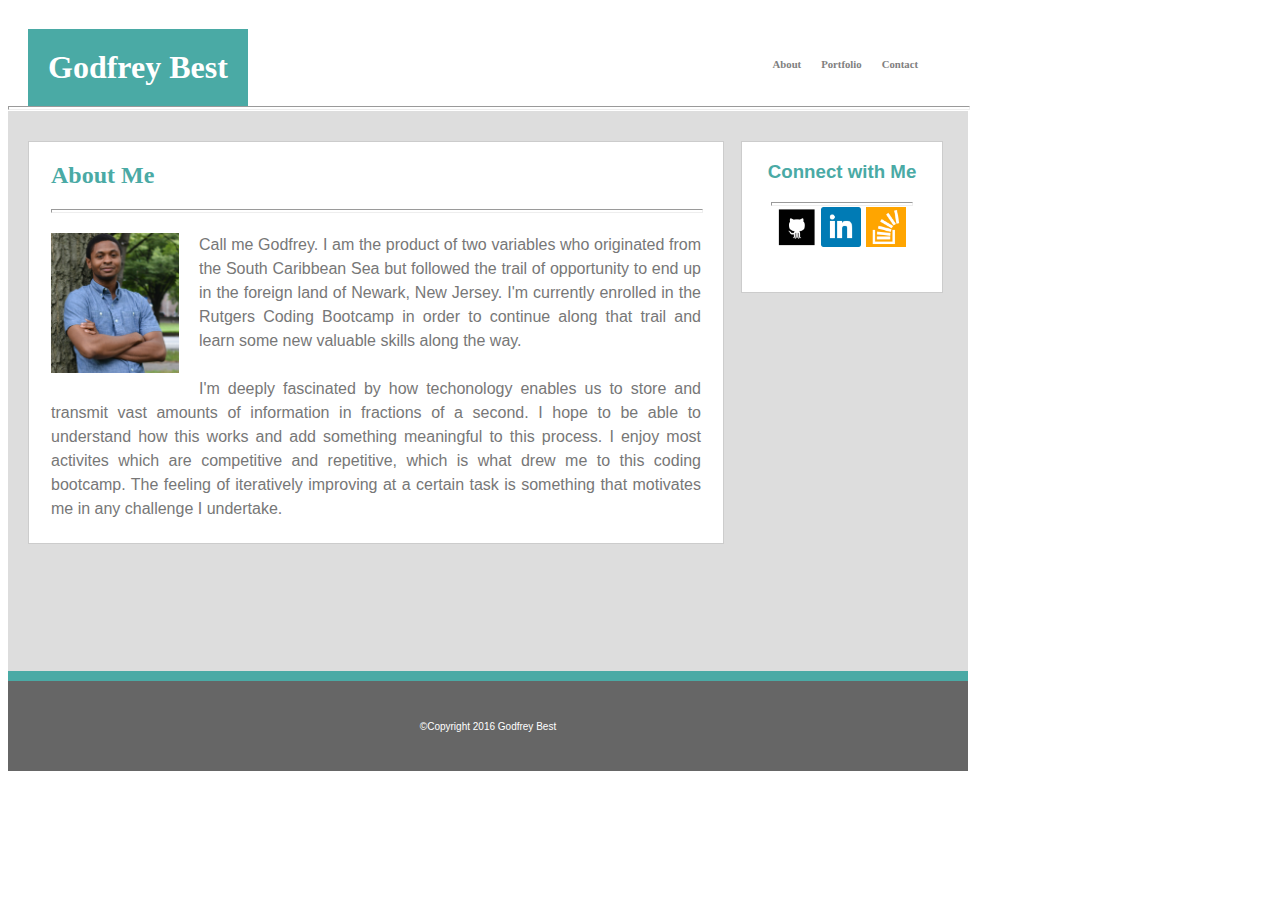
<file: assignment1/index.html>
<!DOCTYPE html>
<html lang="en">
<head>
	<title>About Me</title>
	<meta name="viewport" content="width=device-width, initial-scale=1">
	<link rel="stylesheet" type="text/css" href="assets/css/style.css">

</head>
<body>
	<header>
		<div class="nav">
			<a href="index.html"><h1> Godfrey Best</h1></a>
			<div class="tiny-heads">
				<a href="contact.html"><h6>Contact</h6></a>
				<a href="portfolio.html"><h6>Portfolio</h6></a>
				<a href="index.html"><h6>About</h6></a>	
			</div>
		</div>
	</header>
	<hr>
	<div class="main-index">
		<div class="about-me">
			<h2>About Me</h2>
			<hr class="hr-main">
			<div id="my-body-top">
				<img src="assets/images/TKA_4651.jpg" alt="Pic of moi" id="pic-of-moi"> 
				<p id="first-parg">				
					Call me Godfrey.  I am the product of two variables who originated from the South Caribbean Sea but followed the trail of opportunity to end up in the foreign land of Newark, New Jersey.  I'm currently enrolled in the Rutgers Coding Bootcamp in order to continue along that trail and learn some new valuable skills along the way.  
					<br/>
					<br/>
					I'm deeply fascinated by how techonology enables us to store and transmit vast amounts of information in fractions of a second. I hope to be able to understand how this works and add something meaningful to this process.  I enjoy most activites which are competitive and repetitive, which is what drew me to this coding bootcamp.  The feeling of iteratively improving at a certain task is something that motivates me in any challenge I undertake.
					
				</p>
			</div>
		</div>
		<div class="connect">
			<h3>Connect with Me</h3>
			<hr class="connect-hr">
			<div class="connect-icons">
				<a href=""><img src="assets/images/github-128.png" alt="Github" class="icon"></a>
				<a href=""><img src="assets/images/linkedin-128.png" alt="LinkedIn" class="icon"></a>
				<a href=""><img src="assets/images/stackoverflow-128.png" alt="StackOverflow" class="icon"></a>
			</div>
		</div>
	</div>
	<footer>
		<div class="footer">
			<div class="footer-hr">
				<!-- Empty Div to use for the blue bar -->
			</div>
			<p class="footer-p">&copy;Copyright 2016 Godfrey Best</p>
		</div>
	</footer>
</body>
</html>
</file>
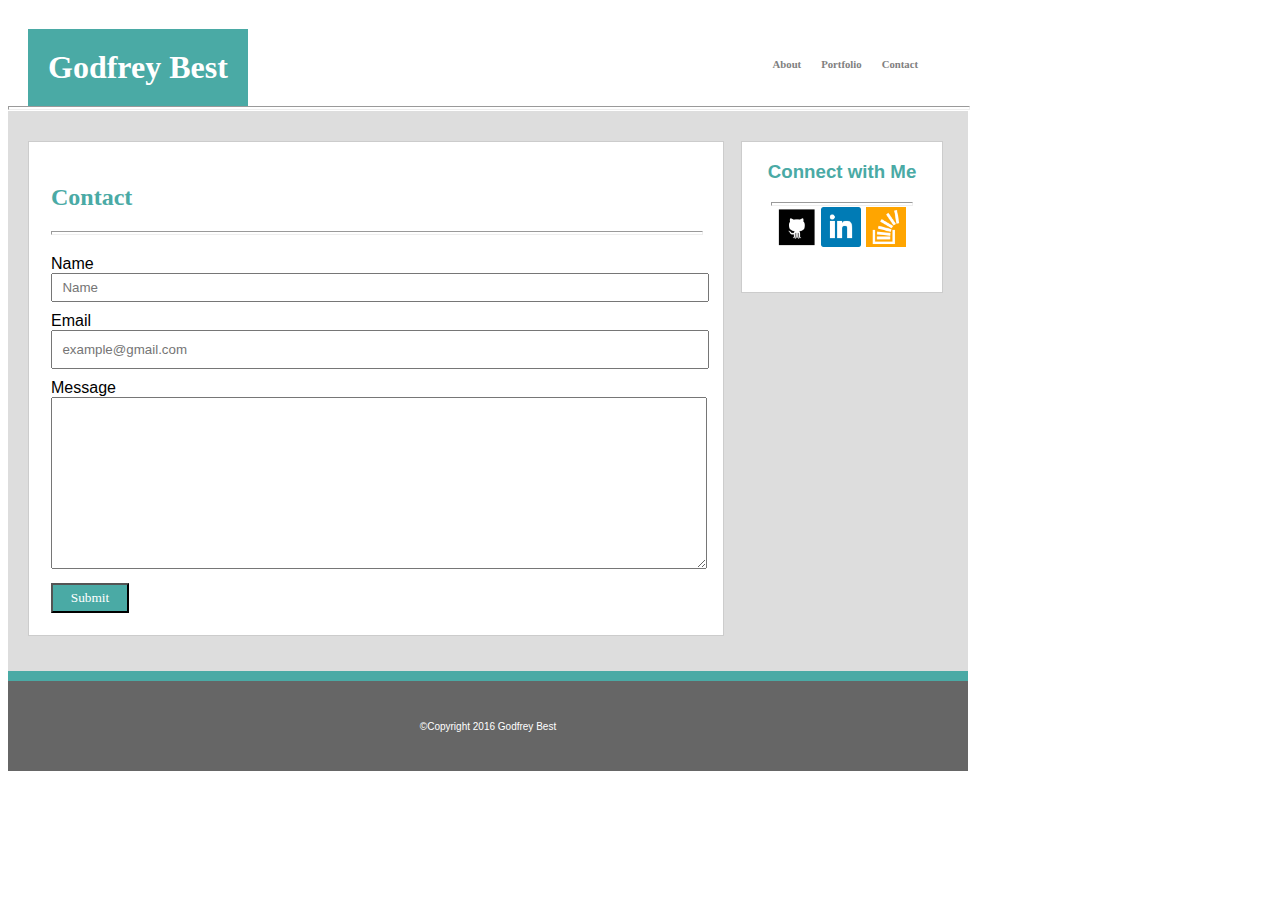
<file: assignment1/contact.html>
<!DOCTYPE html>
<html lang="en">
<head>
	<title>Contact</title>
	<meta name="viewport" content="width=device-width, initial-scale=1">
	<link rel="stylesheet" type="text/css" href="assets/css/style.css">
</head>
<body>
	<header class="nav">
		<a href="index.html"><h1>Godfrey Best</h1></a>
		<div class="tiny-heads">
			<a href="contact.html"><h6>Contact</h6></a>
			<a href="portfolio.html"><h6>Portfolio</h6></a>
			<a href="index.html"><h6>About</h6></a>
		</div>
	</header>
	<hr>
	<div class="main-contc">
		<div class="main-contact">
			<form id="contact-form">
				<h2>Contact</h2>
				<hr class="hr-main">
				Name <br/>
				<input type="text" name="contact_name" id="name_input" placeholder="  Name">
				<br/>
				Email <br/>
				<input type="text" name="email" id="email_input" placeholder="  example@gmail.com">
				<br/>
				Message <br/>
				<textarea name="message" cols="30" rows="10" id="message_input"></textarea>
				<br/>
				<input type="submit" name="submit-contact" id="submit_button">
			</form>
		</div>
		<div class="connect">
			<h3>Connect with Me</h3>
			<hr class="connect-hr">
			<div class="connect-icons">
				<a href=""><img src="assets/images/github-128.png" alt="Github" class="icon"></a>
				<a href=""><img src="assets/images/linkedin-128.png" alt="LinkedIn" class="icon"></a>
				<a href=""><img src="assets/images/stackoverflow-128.png" alt="StackOverflow" class="icon"></a>
			</div>
		</div>
	</div>
	<footer>
		<div class="footer">
			<div class="footer-hr">
				<!-- Empty Div to use for the blue bar -->
			</div>
			<p class="footer-p">&copy;Copyright 2016 Godfrey Best</p>
		</div>
	</footer>
</body>
</html>
</file>
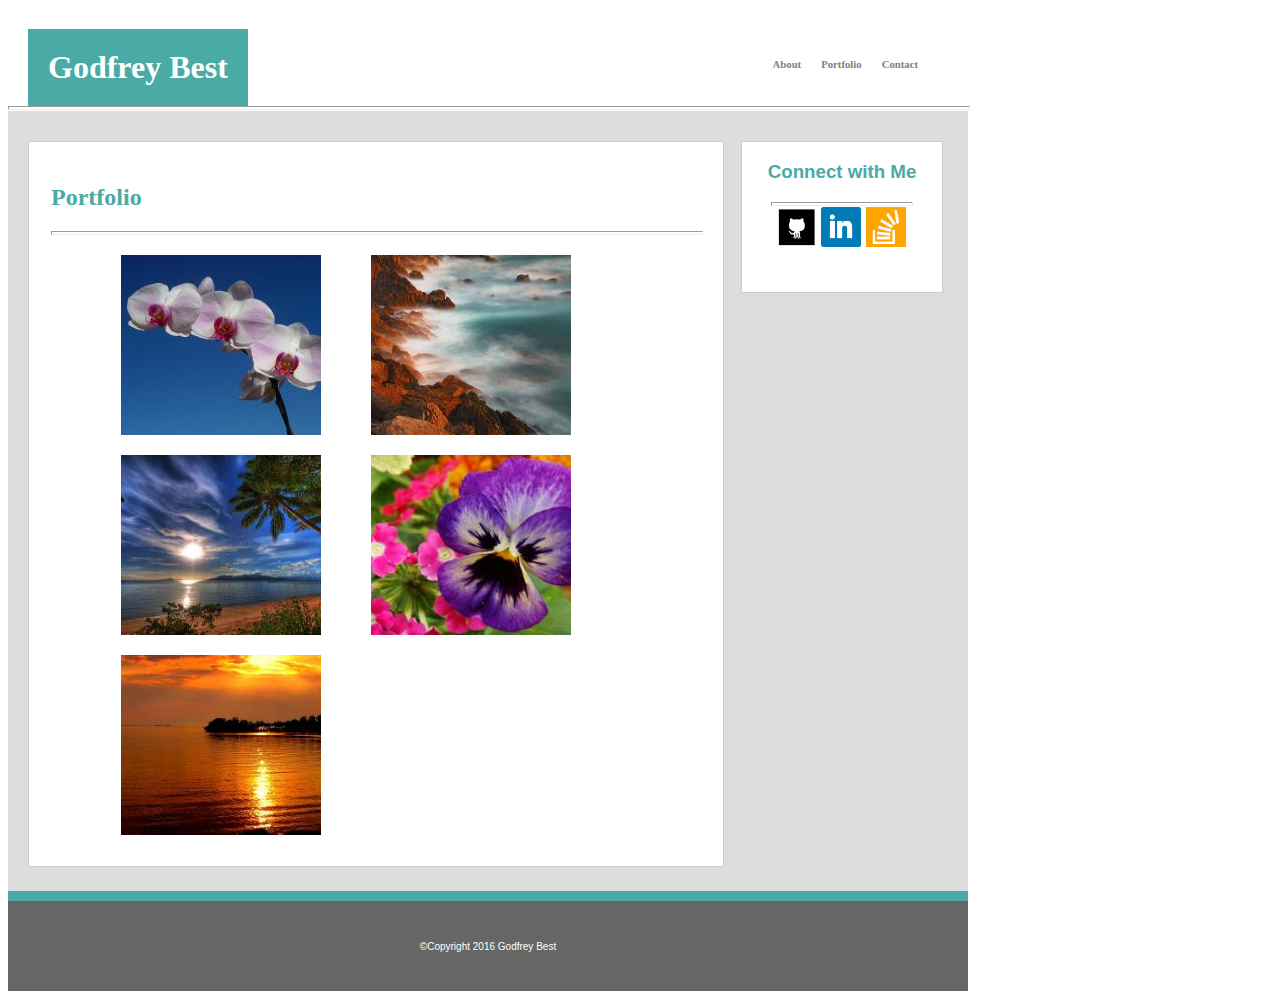
<file: assignment1/portfolio.html>
<!DOCTYPE html>
<html lang="en">
<head>
	<title>Portfolio</title>
	<meta name="viewport" content="width=device-width, initial-scale=1">
	<link rel="stylesheet" type="text/css" href="assets/css/style.css">
</head>
<body>
	<header class="nav">
		<a href="index.html"><h1>Godfrey Best</h1></a>
		<div class="tiny-heads">
			<a href="contact.html"><h6>Contact</h6></a>
			<a href="portfolio.html"><h6>Portfolio</h6></a>
			<a href="index.html"><h6>About</h6></a>
		</div>
	</header>
	<hr>
	<div class="main-portf">
		<div class="main-portfolio">
			<h2>Portfolio</h2>
			<hr class="hr-main">
			<div id="portfolio-body">
				<a href="portfolio.html" target="_blank"><img id="pic1" src="assets/images/tree.jpg" alt="project1"></a>
				<a href="portfolio.html" target="_blank"><img id="pic2" src="assets/images/shore.jpg" alt="project1"></a>
				<a href="portfolio.html" target="_blank"><img id="pic3" src="assets/images/beach.jpg" alt="project1"></a>
				<a href="portfolio.html" target="_blank"><img id="pic4" src="assets/images/fleur.jpg" alt="project1"></a>
				<a href="portfolio.html" target="_blank"><img id="pic5" src="assets/images/sea.jpg" alt="project1"></a>
			</div>
		</div>	
		<div class="connect">
			<h3>Connect with Me</h3>
			<hr class="connect-hr">
			<div class="connect-icons">
				<a href=""><img src="assets/images/github-128.png" alt="Github" class="icon"></a>
				<a href=""><img src="assets/images/linkedin-128.png" alt="LinkedIn" class="icon"></a>
				<a href=""><img src="assets/images/stackoverflow-128.png" alt="StackOverflow" class="icon"></a>
			</div>
		</div>
	</div>
	<footer>
		<div class="footer">
			<div class="footer-hr">
				<!-- Empty Div to use for the blue bar -->
			</div>
			<p class="footer-p">&copy;Copyright 2016 Godfrey Best</p>
		</div>
	</footer>
</body>
</html>
</file>
<file: assignment1/assets/css/style.css>
header {
	margin-bottom: 0;
}

body {
	font-family: Arial, "Helvetica Neue", Helvetica, sans-serif;
	width: 960px;
}

hr{
	color: #cccccc;
	height: 2px;
	clear: both;
	width: 100%;
	margin-bottom: 1px;
}

h1 {
	background-color: #4aaaa5;
	color: white;
	padding: 20px;
	float: left;
	margin-bottom: 0px;
	margin-left: 20px;
	font-family: 'Georgia', Times, 'Times New Roman', serif;

}

h2 {
	color: #4aaaa5;
	font-family: 'Georgia', Times, 'Times New Roman', serif;
}

h6 {
	font-family: 'Georgia', Times, 'Times New Roman', serif;
	float: right;
	padding: 10px;
	margin-bottom: 0;
	color: gray;
}

.tiny-heads {
	padding-top: 15px;
	color: #777777;
	margin-right: 40px;
}

.main-index {
	clear: both;
	background-color: #dddddd;
	height: 560px;
	width: 960px;

}

.main-portf {
	clear: both;
	background-color: #dddddd;
	height: 580px;
	width: 960px;
}

.main-contc {
	clear: both;
	background-color: #dddddd;
	height: 560px;
	width: 960px;
}

.hr-main {
	width: 100%;
	margin-bottom: 20px;
}


#my-body-top {
	display: block;
	float: left;
	
}

#pic-of-moi {
	float: left;
	margin-right: 20px;
	margin-bottom: 10px;
	width: 128px;
	display: block;
}

.icon { 
	width: 40px;
}

#first-parg {
	display: block;
	width: 100%;
	padding-left: 0px;
	margin: 0px;
	text-align: justify;
	line-height: 24px;
}

#my-body-bottom {
	clear: both;
	margin-top: 180px;
}

.connect-icons {
	padding-left: 35px;
}

.connect-hr {
	width: 70%;
}
.about-me {
	width: 650px;
	background-color: white;
	border: 1px solid #cccccc;
	position: relative;
	top: 30px;
	left: 20px;
	display: inline;
	float: left;
	padding: 0px 22px 22px 22px;
}

.connect {
	width: 200px;
	height: 150px;
	background-color: white;
	border: 1px solid #cccccc;
	padding: 0px;
	top: 30px;
	right: 25px;
	position: relative;
	float: right;
	display: inline;
}

h3 {
	color: #4aaaa5;	
	text-align: center;
}

p {
	color: #777777;
}

.footer-hr {
	height: 10%;
	background-color: #4aaaa5;
	margin: 0px;
}

.footer-p {
	padding-top: 40px;
	margin: 0px;
	color: white;
	font-size: 10px;
}

.footer {
	background-color: #666666;
	text-align: center;
	height: 100px;
}



/*** Portfolio Page Styling ***/

.main-portfolio {
	width: 650px;
	height: 680px;
	background-color: white;
	border: 1px solid #cccccc;
	position: relative;
	top: 30px;
	left: 20px;
	display: inline;
	float: left;
	padding: 22px;
}

.main-portf {
	height: 780px;
}

#pic1 {
	float: left;
	padding: 0px 0px 10px 0px;
	width: 200px;
	height: 180px;
	margin-left: 70px;
}

#pic2 {
	float: left;
	padding: 0px 0px 10px 0px;
	width: 200px;
	height: 180px;
	margin-left: 50px;
}

#pic3 {
	clear: both;
	float: left;
	padding: 10px 0px 10px 0px;
	width: 200px;
	height: 180px;
	margin-left: 70px;
}

#pic4 {
	float: left;
	padding: 10px 0px 10px 0px;
	width: 200px;
	height: 180px;
	margin-left: 50px;
}

#pic5 {
	clear: both;
	float: left;
	padding: 10px 0px 10px 0px;
	width: 200px;
	height: 180px;
	margin-left: 70px;
}



/*** Contact Page Styling ***/

.main-contact {
	clear: both;
	background-color: #dddddd;
	height: 500px;
	width: 960px;
	display: inline;
}

#contact-form {
	width: 650px;
	background-color: white;
	border: 1px solid #cccccc;
	position: relative;
	top: 30px;
	left: 20px;
	display: inline;
	float: left;
	padding: 22px;
}

#name_input {
	width: 100%;
	margin-top-top: 40px;
	margin-bottom: 10px;
	padding-top: 5px;
	padding-bottom: 5px;
}

#email_input {
	width: 100%;
	padding-top: 10px;
	padding-bottom: 10px;
	margin-top-top: 40px;
	margin-bottom: 10px;
}

#message_input {
	width: 100%;
	padding-top: 10px;
	padding-bottom: 10px;
	margin-top-top: 40px;
	margin-bottom: 10px;
}

#submit_button {
	background-color: #4aaaa5;
	color: white;
	float: left;
	width: 12%;
	height: 30px;
	font-family: 'Georgia', Times, 'Times New Roman', serif;	
}

@media screen and (max-width: 980px) {
	.about-me {
		width: 300px;
		left: 185px;
	}

	.main-portfolio {
		width: 300px;
		left: 185px;
		height: 1100px;
	}

	.main-portf {
		height: 1200px;
		width: 100%;
	}
	
	#pic1 {
		margin-left: 50px;
	}

	#pic2 {
		margin-left: 50px;
		padding: 10px 0px 10px 0px;
	}

	#pic3 {
		margin-left: 50px;
	}

	#pic4 {
		margin-left: 50px;
	}

	#pic5 {
		margin-left: 50px;
	}


	.main-index {
		width: 100%;
		height: 1050px;
	}

	#contact-form {
		width: 300px;
		left: 185px;
	}
	
	.main-contc {
		width: 100%;
	}

	#submit_button {
		width: 20%
	}

	.connect {
		right: 195px;	
	}

	.tiny-heads {
		margin-right: 205px;
	}

	h1 {
		margin-left: 185px;
	}

	body {
		width: 980px;
	}
	#first-parg {
		padding-left: 0px;
		padding-top: 10px;
		width: 100%;
		text-align: justify;
	}

	#pic-of-moi {
		width: 100%;
	}
}

@media screen and (max-width: 768px) {
	.main-index {
		width: 768px;
	}

	.main-contc {
		width: 768px;
	}

	.about-me {
		width: 630px;
		left: 20px;
	}

	#first-parg {
		float: none;
		width: 600px;
		padding-left: 0px;
		padding-top: 0px;
		margin: 0px;
		text-align: justify;
		line-height: 24px;
	}
	
	.main-portfolio {
		width: 630px;
		left: 20px;
		height: 800px;
	}

	.main-portf {
		height: 1100px;
	}

	.tiny-heads {
		margin-right: 75px;
		font-size: 20px;
		padding-top: 0px;
	}

	#pic-of-moi {
		width: 250px;
		float: left;
	}

	#pic1 {
		width: 200px;
		height: 200px;
	}

	#pic2 {
		width: 200px;
		height: 200px;
		padding-top: 0px;
	}

	#pic3 {
		width: 200px;
		height: 200px;
	}

	#pic4 {
		width: 200px;
		height: 200px;
	}

	#pic5 {
		width: 200px;
		height: 200px;
	}
	.connect {
		clear: both;
		width: 675px;
		left: 20px;
		right: 0px;
		float: left;
		margin-top: 40px;
	}

	h1 {
		margin-left: 20px;
	}

	h3 {
		text-align: left;
		margin-left: 35px;
	}
	
	body {
		margin: 0px;
		width: 768px;
	}
	.connect-hr {
		width: 90%;
	}

	.icon {
		width: 50px;
	}

	.my-body-top {
		display: inline;
	}

	p {
		line-height: 24px;
	}
	

	#my-body-bottom {
		padding-top: 2px;
	}

	.footer-p {
		padding-left: 300px;
		text-align: left;

	}

	.main-index {
		height: 830px;
	}

	#contact-form {
		width: 630px;
		left: 20px;
	}

	.main-contc {
		height: 730px;
	}
}

@media screen and (max-width: 640px) {
	body {
		width: 640px;
	}
	
	header {
		position: static;
	}
	
	h1 {
		clear:both;
		width: 100%;
		text-align: center;
		margin: 0;
		padding-right: 0px;
		padding-left: 0px;
	}
	
	h6 {
		margin-top: 0px;
		margin-right: 65px;
		font-size: 16px;
		padding-left: 60px;
	}

	p {
		margin-top: 0px;
	}

	hr {
		margin: 0px;
	}

	.main-index {
		width: 100%;
		height: 1300px;
	}

	.about-me {
		width: 550px;
		clear: both;
		
	}

	.main-contc {
		width: 100%;
		height: 730px;
	}

	.main-portf {
		width: 100%;
		height: 2400px;
	}

	.main-portfolio {
		width: 85%;
		height: 2100px;
	}

	#contact-form {
		width: 550px;
		clear: both;
	}

	.connect {
		width: 595px;
	}

	.connect-hr {
		margin: 20px;
	}

	#my-body-top {
		clear: both;
	}

	#first-parg {
		clear: both;
		width: 100%;
		padding-left: 0px;
		padding-top: 10px;
	}

	#pic-of-moi {
		width: 100%;
		clear: both;
		margin-right: 0px;
	}

	#pic1 {
		width: 500px;
		height: 350px;
		clear: both;
		padding: 0px;
		margin: 20px;
		float: none;
	}
	
	#pic2 {
		width: 500px;
		height: 350px;
		clear: both;
		padding: 0px;
		margin: 20px;
		float: none;
	}

	#pic3 {
		width: 500px;
		height: 350px;
		clear: both;
		padding: 0px;
		margin: 20px;
		float: none;
	}

	#pic4 {
		width: 500px;
		height: 350px;
		clear: both;
		padding: 0px;
		margin: 20px;
		float: none;
	}

	#pic5 {
		width: 500px;
		height: 350px;
		clear: both;
		padding: 0px;
		margin: 20px;
		float: none;
	}

	.tiny-heads {
		clear: both;
		width: 100%;
		margin-right: 100px;
		margin-top: 0px;
	}

	.footer {
		width: 100%;
	}

	.footer-p {
		padding: 35px 0px 0px 260px;
	}
}
</file>
